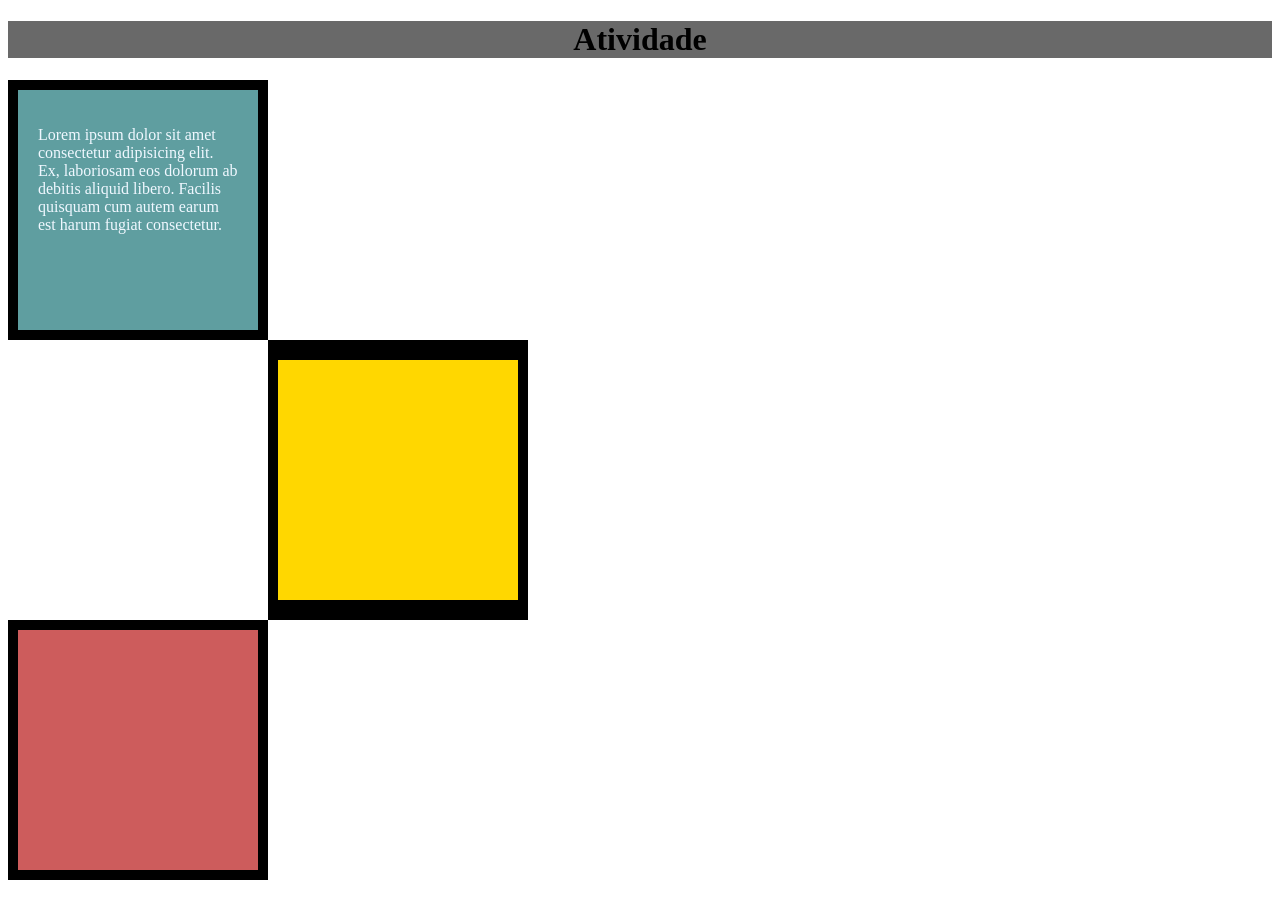
<file: index.html>
<!DOCTYPE html>
<html lang="pt-br">
<head>
    <meta charset="UTF-8">
    <meta name="viewport" content="width=device-width, initial-scale=1.0">
    <title>atividade flexbox</title>
    <link rel="stylesheet" href="atividade-flexbox.css">
</head>
<body>
    
   <h1> Atividade </h1>
<div class="quadrado">
    <p> Lorem ipsum dolor sit amet consectetur adipisicing elit. Ex, laboriosam eos dolorum ab debitis aliquid libero. Facilis quisquam cum autem earum est harum fugiat consectetur.</p>
</div>

<div class="quadradoII">

</div>

<div class="quadradoIII">

</div>


</body>
</html>
</file>
<file: atividade-flexbox.css>
body {

background-color: rgb(255, 255, 255);

}

h1 {
  text-align: center;
  background-color: dimgray;
  font-family: Cambria, Cochin, Georgia, Times, 'Times New Roman', serif;
}
    .quadrado {

      background-color: cadetblue;
      border: black solid 10px;
      width: 200px;
      height: 200px;
      padding: 20px;
      
    

    }

    .quadradoII {

        background-color: gold;
        width: 200px;
        height: 200px;
        padding: 20px;
        border: rgb(0, 0, 0) solid;
        border-width: 20px 10px;
        margin: 0px 200px 0px 260px ;

    }

    .quadradoIII {

    background-color: indianred;
    border-style: solid;
    width: 200px;
    height: 200px;
    padding: 20px;
    color: black;
    border-width: 10px;
 }

 p {
    color: aliceblue;
    font-family: cursive;
 }
</file>
